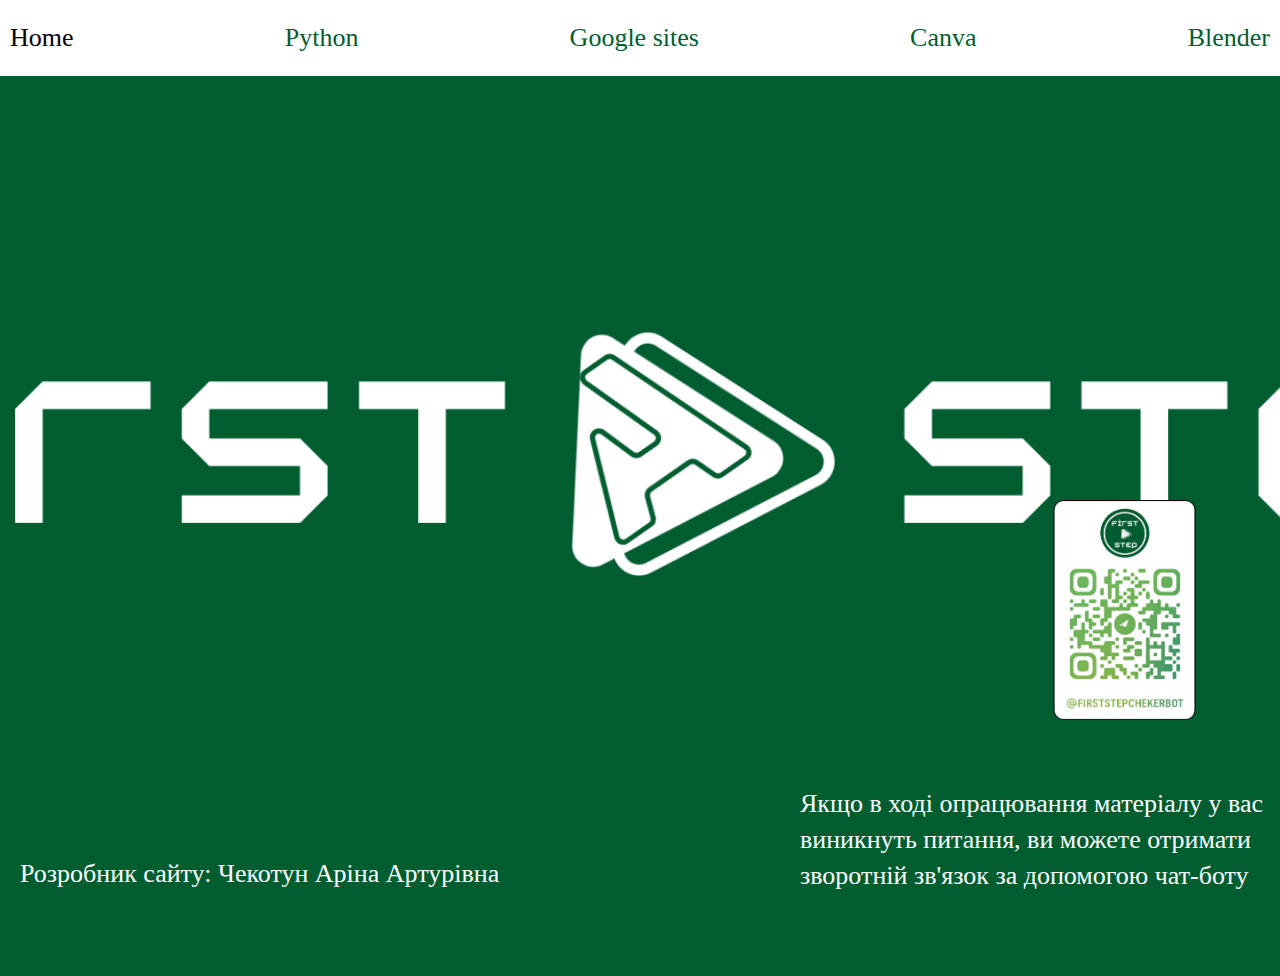
<file: index.html>
<!DOCTYPE html>
<html lang="en">
<head>
    <meta charset="UTF-8">
    <meta http-equiv="X-UA-Compatible" content="IE=edge">
    <meta name="viewport" content="width=device-width, initial-scale=1.0">
    <title>First step</title>
    <link rel="stylesheet" href="firststep.css">
</head>
<body>
   <header id="header-section">
    <div class="container container-header">
        <div class="header">
            <nav class="nav-main">
                <ul class="nav-main__list">
                    <li class="nav-main__item">
                        <a class="nav-main__link nav-main__link_selected" href="#">Home</a>
                    </li>
                    <li class="nav-main__item">
                        <a class="nav-main__link" href="python.html">Python</a>
                    </li>
                    <li class="nav-main__item">
                        <a class="nav-main__link" href="google.html">Google sites</a>
                    </li>
                    <li class="nav-main__item">
                        <a class="nav-main__link" href="canva.html">Canva</a>
                    </li>
                    <li class="nav-main__item">
                        <a class="nav-main__link" href="blender.html">Blender</a>
                    </li>
                </ul>
            </nav>
        </div>
    </div>
   </header>
   <div class="banner-container">
       <img class="banner" src="visual/first step/pages/pictures/firststep.png" alt="Banner Image">
   </div>
   <img class="quar__img" src="visual/first step/pages/pictures/quar1.png" alt="Decorative Image">
   <div>
    <p class="banner__text">Розробник сайту: Чекотун Аріна Артурівна</p>
   </div>
   <div>
    <p class="banner1__text">Якщо в ході опрацювання матеріалу у вас виникнуть питання, ви можете отримати зворотній зв'язок за допомогою <a class="chatbot" href="https://t.me/FirststepchekerBot"> чат-боту</a></p>
   </div>
</body>
</html>
</file>
<file: firststep.css>
@import url('https://fonts.googleapis.com/css2?family=Inter:wght@400;700&family=Righteous&family=Urbanist:wght@500;600&display=swap');
* {
    margin: 0;
    padding: 0;
    box-sizing: border-box;
}
body {
    color: #005d30;
    font: 400 26px/36px 'Vina Sans';
    background-color: #fff;
}
a {
    color: inherit;
    text-decoration: none;
    transition: .4s;
}
ul li, 
ol li {
    list-style-type: none;
}
img {
    max-width: 100%;
    max-height: 100%;
}
.container {
    max-width: 1400px;
    margin: 0 auto;
    padding: 0 75px;
}
.container-header {
    padding: 0 10px;
}
/* Header */
#header-section {
    padding: 20px 0;
    background-color: #fff;
}
.header .nav-main .nav-main__list {
    display: flex;
    justify-content: space-between;
    align-items: center;
}
.nav-main__link_selected {
    color: #000000;
    font-weight: 400;
    cursor: default;
}
.nav-main__link:hover {
    color: #000000;
}

/* Banner */
#banner-section {
    background: url('first step.png' ) 50% 0%/cover no-repeat;
}

.banner-container {
    width: 100%;
    height: 100vh; /* Высота блока равна высоте видимого окна */
    display: flex;
    justify-content: center;
    align-items: center;
    overflow: hidden; /* Скрыть излишние части изображения */
}

.banner {
    width: 100%;
    height: 100vh; /* Высота изображения равна высоте видимого окна */
    object-fit: cover;
}
.quar__img {
    height: 220px; 
    position: absolute; 
    top: 500px; 
    right: 0; 
}
.banner__text{
    margin-top: -120px;
    color: white;
    position: absolute;
    left: 20px ;
    max-width: 800px;
}
.banner1__text{
    margin-top: -190px;
    color: white;
    position: absolute;
    left: 800px ;
    max-width: 500px;
}
.chatbot:hover{
    color: black;
}
</file>
